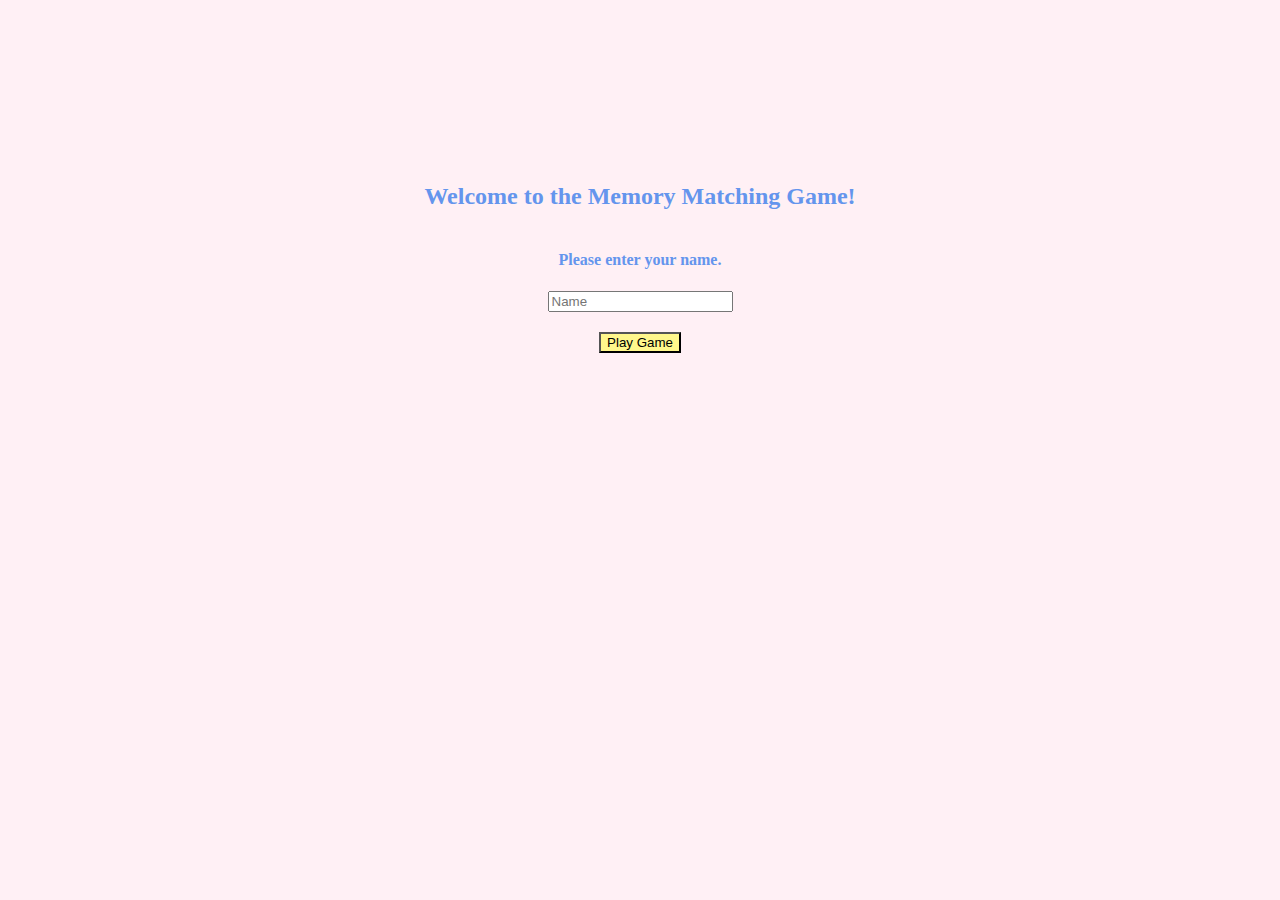
<file: index.html>
<!DOCTYPE html>
<html lang="en">
<head>
    <meta charset="UTF-8">
    <meta http-equiv="X-UA-Compatible" content="IE=edge">
    <meta name="viewport" content="width=device-width, initial-scale=1.0">
    <title>Memory Game!</title>
    <link rel="stylesheet" href="./home/home.css">
</head>
<body>
    <div id="form-div">
        <form id="user" action="">
            <h2>Welcome to the Memory Matching Game!</h2>
            <h4>Please enter your name.</h4>
            <input id="name" name="name" type="text" placeholder="Name" autocomplete="off"></input>
            <button id="button-id" type="submit">Play Game</button>
        </form>
    </div>    
</body>
<script type="module" src="./home/home.js"></script>
</html>
</file>
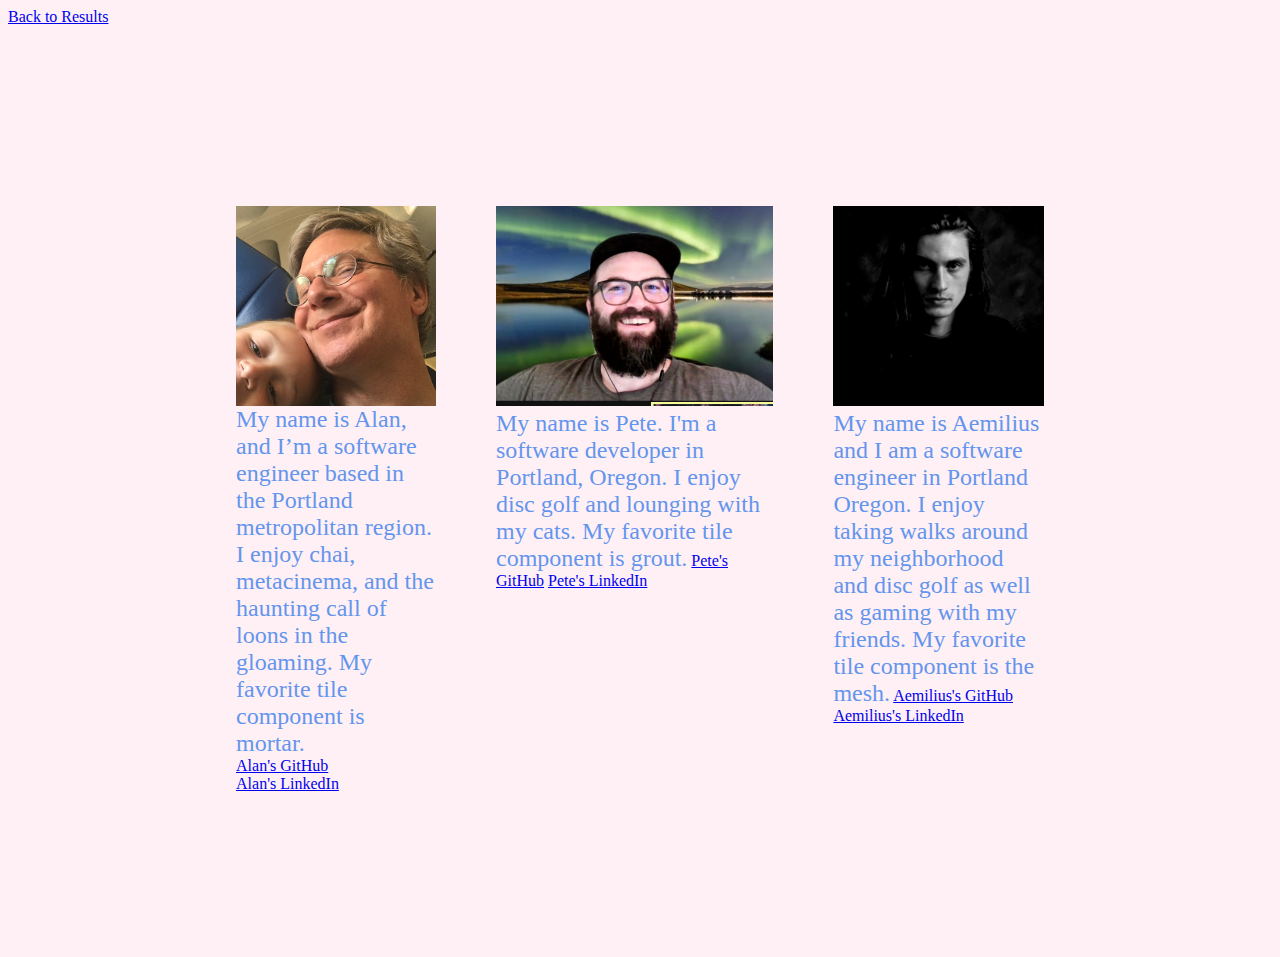
<file: aboutME/index.html>
<!DOCTYPE html>
<html lang="en">
<head>
    <meta charset="UTF-8">
    <meta http-equiv="X-UA-Compatible" content="IE=edge">
    <meta name="viewport" content="width=device-width, initial-scale=1.0">
    <link rel="stylesheet" href="aboutME.css">
    <title>About Team Tile!</title>
</head>
<body>
    <header>
        <a href="../results/index.html">Back to Results</a>
    </header>
    <main>
        <div class="container">
            <div class="children"> 
                <img src="../images/AlanImage.jpeg" alt="Alan">
                <span>My name is Alan, and I’m a software engineer based in the Portland metropolitan region.  I enjoy chai, metacinema, and the haunting call of loons in the gloaming.  My favorite tile component is mortar.</span>
                <a href="https://github.com/satyadvaya">Alan's GitHub</a>
                <a href="https://www.linkedin.com/in/alan-willoughby">Alan's LinkedIn</a>
            </div>

            <div>
                <img src="../images/Pete.png" alt="Pete">
                <span>My name is Pete. I'm a software developer in Portland, Oregon.  I enjoy disc golf and lounging with my cats. My favorite tile component is grout.</span>
                <a href="https://github.com/pete-hamrick">Pete's GitHub</a>
                <a href="https://www.linkedin.com/in/petehamrick/">Pete's LinkedIn</a>
            </div>

            <div>
                <img src="../images/Aemilius.jpg" alt="Aemilius">
                <span>My name is Aemilius and I am a software engineer in Portland Oregon. I enjoy taking walks around my neighborhood and disc golf as well as gaming with my friends. My favorite tile component is the mesh.</span>
                <a href="https://github.com/AemiliusM">Aemilius's GitHub</a>
                <a href="www.linkedin.com/in/aemilius-morgan-1b0172171">Aemilius's LinkedIn</a>
            </div>
        </div>
    </main>
</body>
</html>
</file>
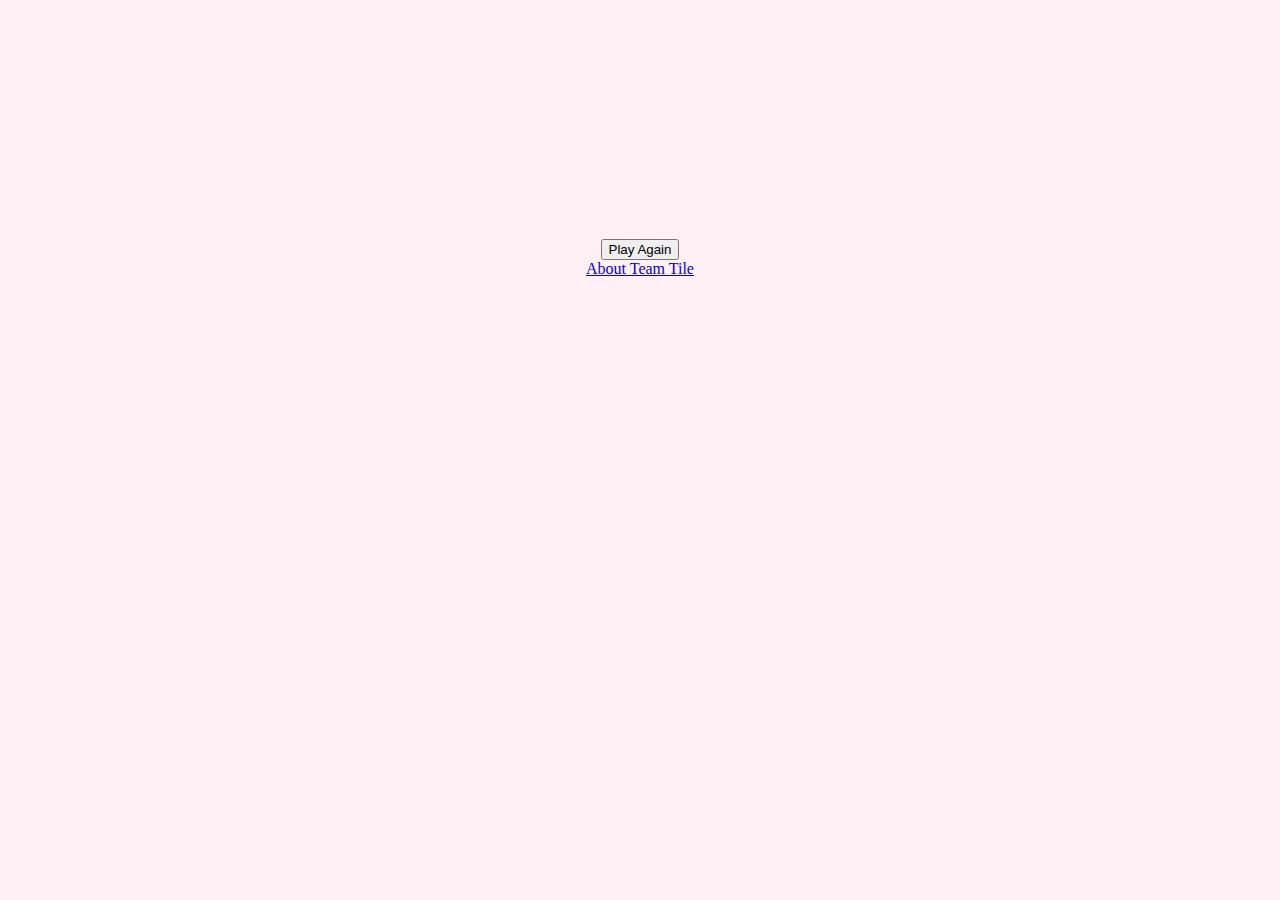
<file: results/index.html>
<!DOCTYPE html>
<html lang="en">
<head>
    <meta charset="UTF-8">
    <meta http-equiv="X-UA-Compatible" content="IE=edge">
    <meta name="viewport" content="width=device-width, initial-scale=1.0">
    <link rel="stylesheet" href="./results.css">
    <title>Results Page</title>
</head>
<body>
    <div id="results-div">
        <span id="results-name"></span>
        <span id="results-score"></span>
        <button id="play-again-button">Play Again</button>
        <a href="../aboutME/index.html">About Team Tile</a>
    </div>
</body>
<script type="module" src="./results.js"></script>
</html>
</file>
<file: home/home.css>
body {
    background-color: lavenderblush;
}

#form-div {
    height: 500px;
    display: flex;
    flex-direction: column;
    align-content: center;
    justify-content: center;
}

#user {
    display: flex;
    flex-direction: column;
    align-content: center;
    justify-content: center;
    align-items: center;
}

#name {
    color: cornflowerblue;
    width: fit-content;
}

#button-id {
    margin-top: 20px;
    width: fit-content;
    background-color: rgb(255, 247, 140);
}

h2, h4 {
    color: cornflowerblue;
}
</file>
<file: aboutME/aboutME.css>
body {
    background-color: lavenderblush;

}
main {
    display: flex;
    flex-direction: row;
    justify-content: center;
    align-content: center;
}

span {
    font-size: 1.5rem;
    color: cornflowerblue;
}

div {
    height: fit-content;
    width: 300px;
    margin: 10%;
}

img {
    height: 200px;
    width: auto;
}
.container {
    display: flex;
    flex-direction: row;
    justify-content: center;
    align-content: center;
    margin-top: 150px;
}
.children {
    display: flex;
    flex-direction: column;
    flex-wrap: nowrap;
}
</file>
<file: results/results.css>
body {
    display: flex;
    flex-direction: column;
    justify-content: center;
    background-color: lavenderblush;
}

#results-div {
    height: 500px;
    display: flex;
    flex-direction: column;
    align-content: center;
    justify-content: center;
    align-items: center;
    flex-wrap: wrap;
}

#results-name, #results-score {
    text-align: center;
    font-size: 3rem;
    color: cornflowerblue;
}

#play-again-button {
    width: fit-content;
    text-align: center;
}
</file>
